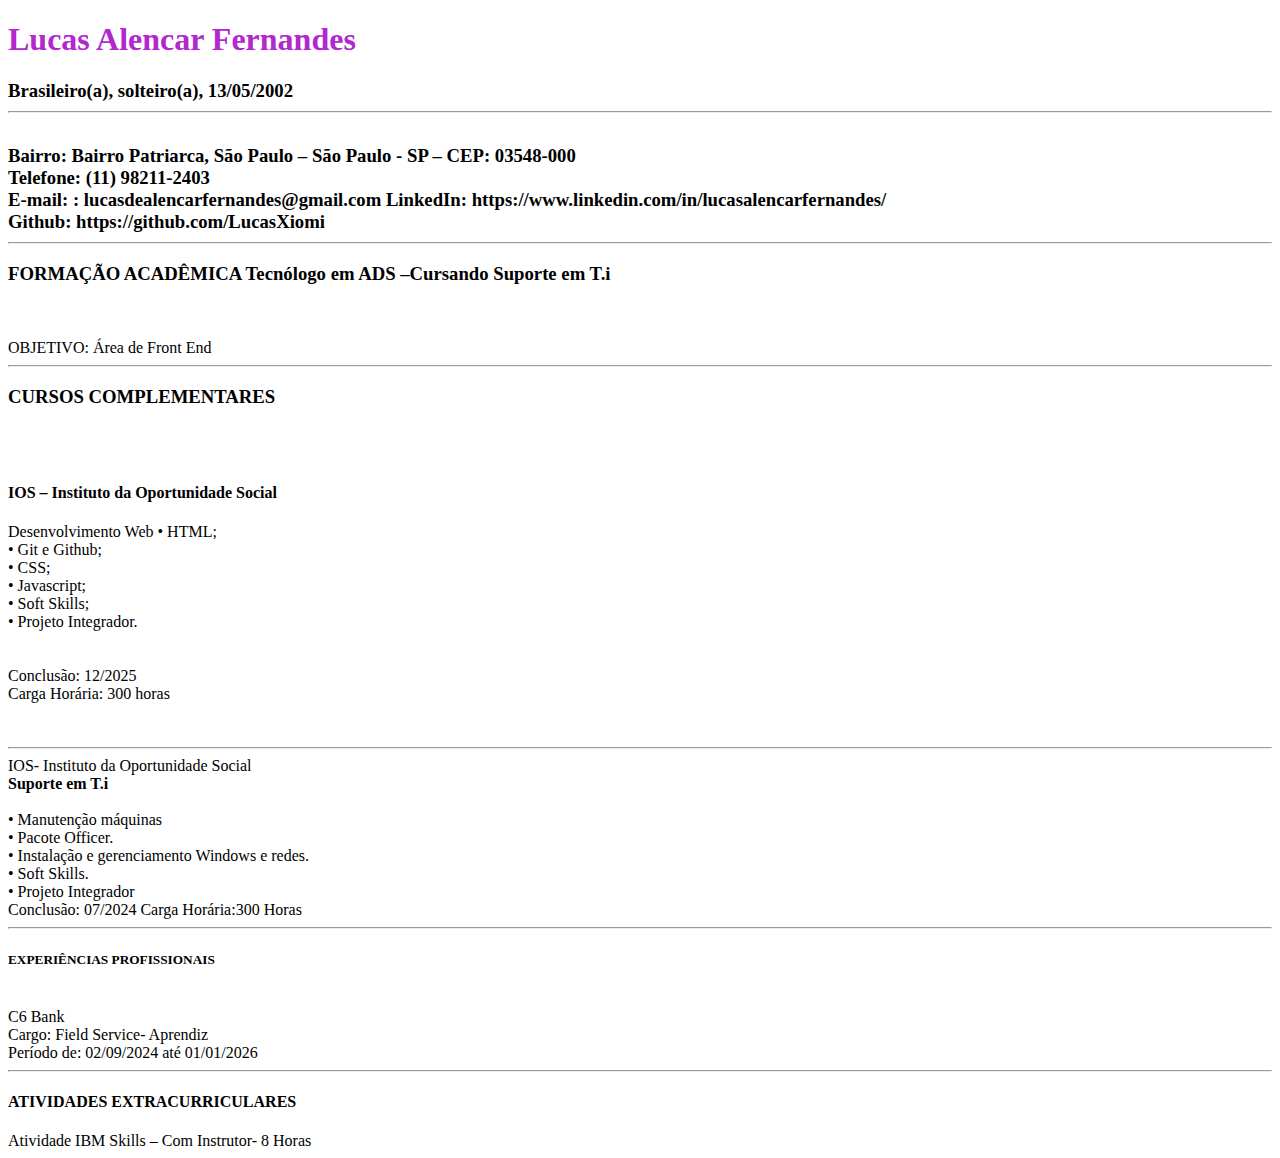
<file: index.html>
<!DOCTYPE html>
<html lang="en">

<head>
    <meta charset="UTF-8">
    <meta name="viewport" content="width=device-width, initial-scale=1.0">
    <title>Curriculo</title>
    <link rel="stylesheet" href="css/style.css">
</head>

<body>
    <header>
        

        <main>
            <h1>Lucas Alencar Fernandes<br>
               <h3> Brasileiro(a), solteiro(a), 13/05/2002
                <hr>

                <br>
                Bairro: Bairro Patriarca, São Paulo – São Paulo - SP – CEP: 03548-000
                <br>Telefone: (11) 98211-2403
                <br>E-mail: : lucasdealencarfernandes@gmail.com
                LinkedIn: https://www.linkedin.com/in/lucasalencarfernandes/
                <br>Github: https://github.com/LucasXiomi
                <hr>

            </h1>
            <h3> FORMAÇÃO ACADÊMICA
                Tecnólogo em ADS –Cursando
                Suporte em T.i</h3></br>
                <br>
                OBJETIVO:
                Área de Front End
                <hr>
                                
               <h3> CURSOS COMPLEMENTARES</h3>
                <br>
                <br>

               <h4> IOS – Instituto da Oportunidade Social</h4>
                Desenvolvimento Web

                • HTML;<br>
                • Git e Github;<br>
                • CSS;<br>
                • Javascript;<br>
                • Soft Skills;<br>
                • Projeto Integrador.<br>
                <br>
                <br>

                Conclusão: 12/2025<br>

                Carga Horária: 300 horas<br>
                <br>
                <br>

               <hr> IOS- Instituto da Oportunidade Social <br>
               
                <b>Suporte em T.i</b>
                <br>
                <br>
                • Manutenção máquinas<br>
                • Pacote Officer.<br>
                • Instalação e gerenciamento Windows e redes.<br>
                • Soft Skills.<br>
                • Projeto Integrador<br>

                Conclusão: 07/2024
                Carga Horária:300 Horas
                <hr>


                


            </p>


                <footer>
                    
                   <h5>EXPERIÊNCIAS PROFISSIONAIS</h5><br>
                C6 Bank<br>
                Cargo: Field Service- Aprendiz<br>
                Período de: 02/09/2024 até 01/01/2026
                    <hr>
                    <h4> ATIVIDADES EXTRACURRICULARES</h4>

                Atividade IBM Skills – Com Instrutor- 8 Horas

                </footer>
            
        </main>
    </header>
</body>

</html>
</file>
<file: aula05/index.html>
<!DOCTYPE html>
<html lang="en">
<head>
    <meta charset="UTF-8">
    <meta name="viewport" content="width=device-width, initial-scale=1.0">
    <title>Flex</title>
    <link rel="stylesheet" href="flex.css">
</head>
<body>
    <div id="container">
        <div class="quadrado"></div>
        <div class="quadrado"></div>
        <div class="quadrado"></div>








    </div>
</body>
</html>
</file>
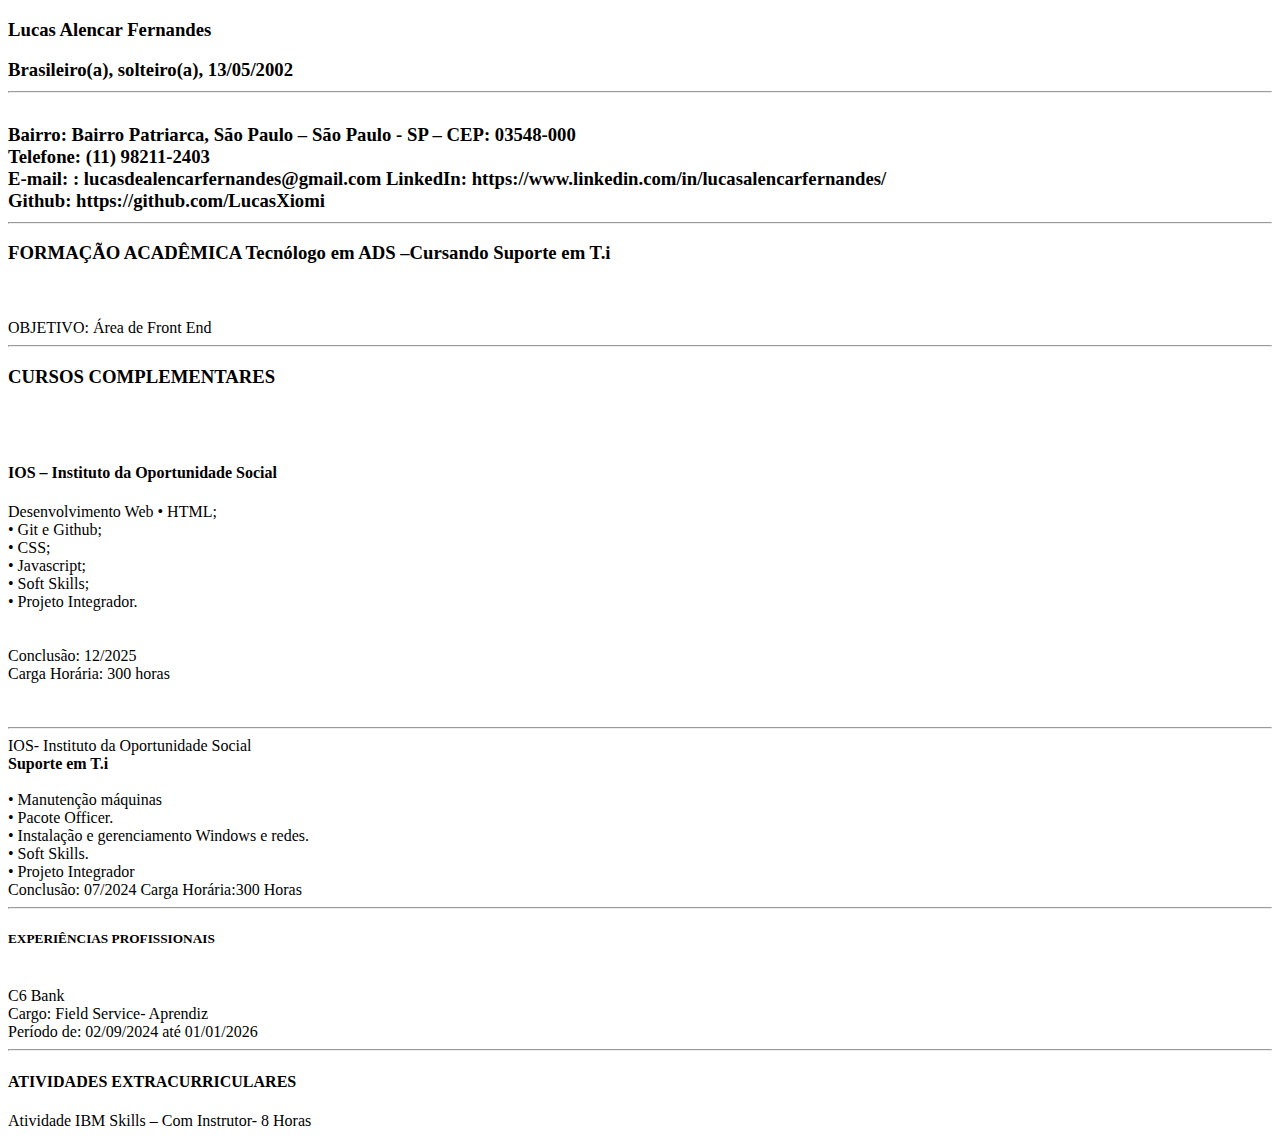
<file: Lucas curriculo 2025/index.html>
<!DOCTYPE html>
<html lang="en">

<head>
    <meta charset="UTF-8">
    <meta name="viewport" content="width=device-width, initial-scale=1.0">
    <title>Document</title>
</head>

<body>
    <header>
        

        <main>
            <h3>Lucas Alencar Fernandes<br>
               <h3> Brasileiro(a), solteiro(a), 13/05/2002
                <hr>

                <br>
                Bairro: Bairro Patriarca, São Paulo – São Paulo - SP – CEP: 03548-000
                <br>Telefone: (11) 98211-2403
                <br>E-mail: : lucasdealencarfernandes@gmail.com
                LinkedIn: https://www.linkedin.com/in/lucasalencarfernandes/
                <br>Github: https://github.com/LucasXiomi
                <hr>

            </h2>
            <h3> FORMAÇÃO ACADÊMICA
                Tecnólogo em ADS –Cursando
                Suporte em T.i</h3></br>
                <br>
                OBJETIVO:
                Área de Front End
                <hr>
                                
               <h3> CURSOS COMPLEMENTARES</h3>
                <br>
                <br>

               <h4> IOS – Instituto da Oportunidade Social</h4>
                Desenvolvimento Web

                • HTML;<br>
                • Git e Github;<br>
                • CSS;<br>
                • Javascript;<br>
                • Soft Skills;<br>
                • Projeto Integrador.<br>
                <br>
                <br>

                Conclusão: 12/2025<br>

                Carga Horária: 300 horas<br>
                <br>
                <br>

               <hr> IOS- Instituto da Oportunidade Social <br>
               
                <b>Suporte em T.i</b>
                <br>
                <br>
                • Manutenção máquinas<br>
                • Pacote Officer.<br>
                • Instalação e gerenciamento Windows e redes.<br>
                • Soft Skills.<br>
                • Projeto Integrador<br>

                Conclusão: 07/2024
                Carga Horária:300 Horas
                <hr>


                


            </p>


                <footer>
                    
                   <h5>EXPERIÊNCIAS PROFISSIONAIS</h5><br>
                C6 Bank<br>
                Cargo: Field Service- Aprendiz<br>
                Período de: 02/09/2024 até 01/01/2026
                    <hr>
                    <h4> ATIVIDADES EXTRACURRICULARES</h4>

                Atividade IBM Skills – Com Instrutor- 8 Horas

                </footer>
            
        </main>
    </header>
</body>

</html>
</file>
<file: css/style.css>
h1{
    color:rgb(179, 39, 207)
}
</file>
<file: aula05/flex.css>
body{
    background-color: black;
}
#container{
    background-color: white;
    display: flex;
    /* Justify alinha intens na horizontal (esquerda para a direita) */
    justify-content: flex-end;
}

.quadrado{
    height: 200px;
    width: 200px;
    background-color: blueviolet;
    border: 1px black solid;
    justify-content: space-between;
}
</file>
